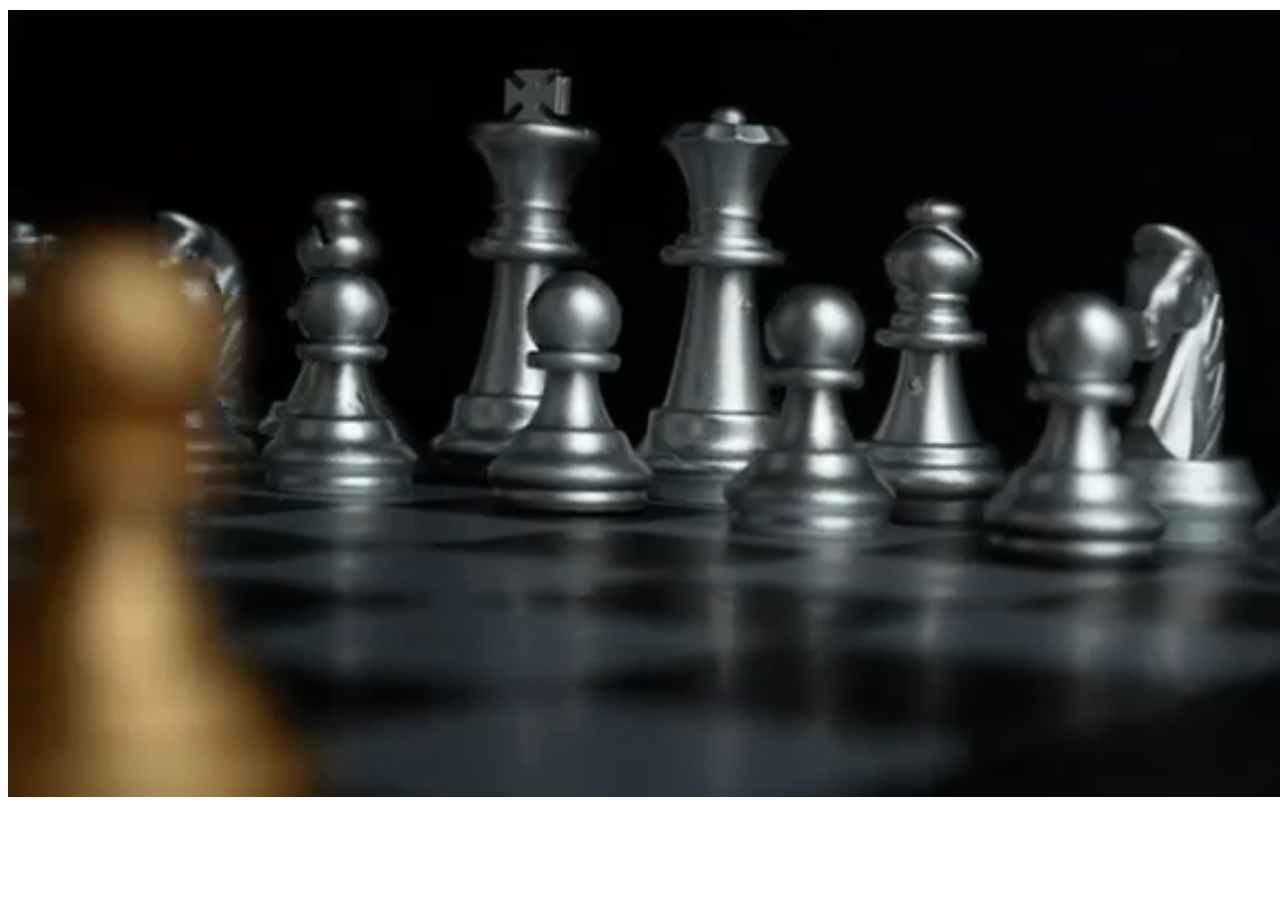
<file: chess.html>
<!DOCTYPE html>
<html lang="en">
<head>
    <meta charset="UTF-8">
    <meta http-equiv="X-UA-Compatible" content="IE=edge">
    <meta name="viewport" content="width=device-width, initial-scale=1.0">
    <title>chess</title>
</head>
<body>
    <div class="chess-loop">
        <video width="1400" height="790" autoplay loop muted>
            <source src="./media/chess-loop.mp4" type="video/mp4">
          Your browser does not support the video tag.
          </video>
    </div>
</body>
</html>
</file>
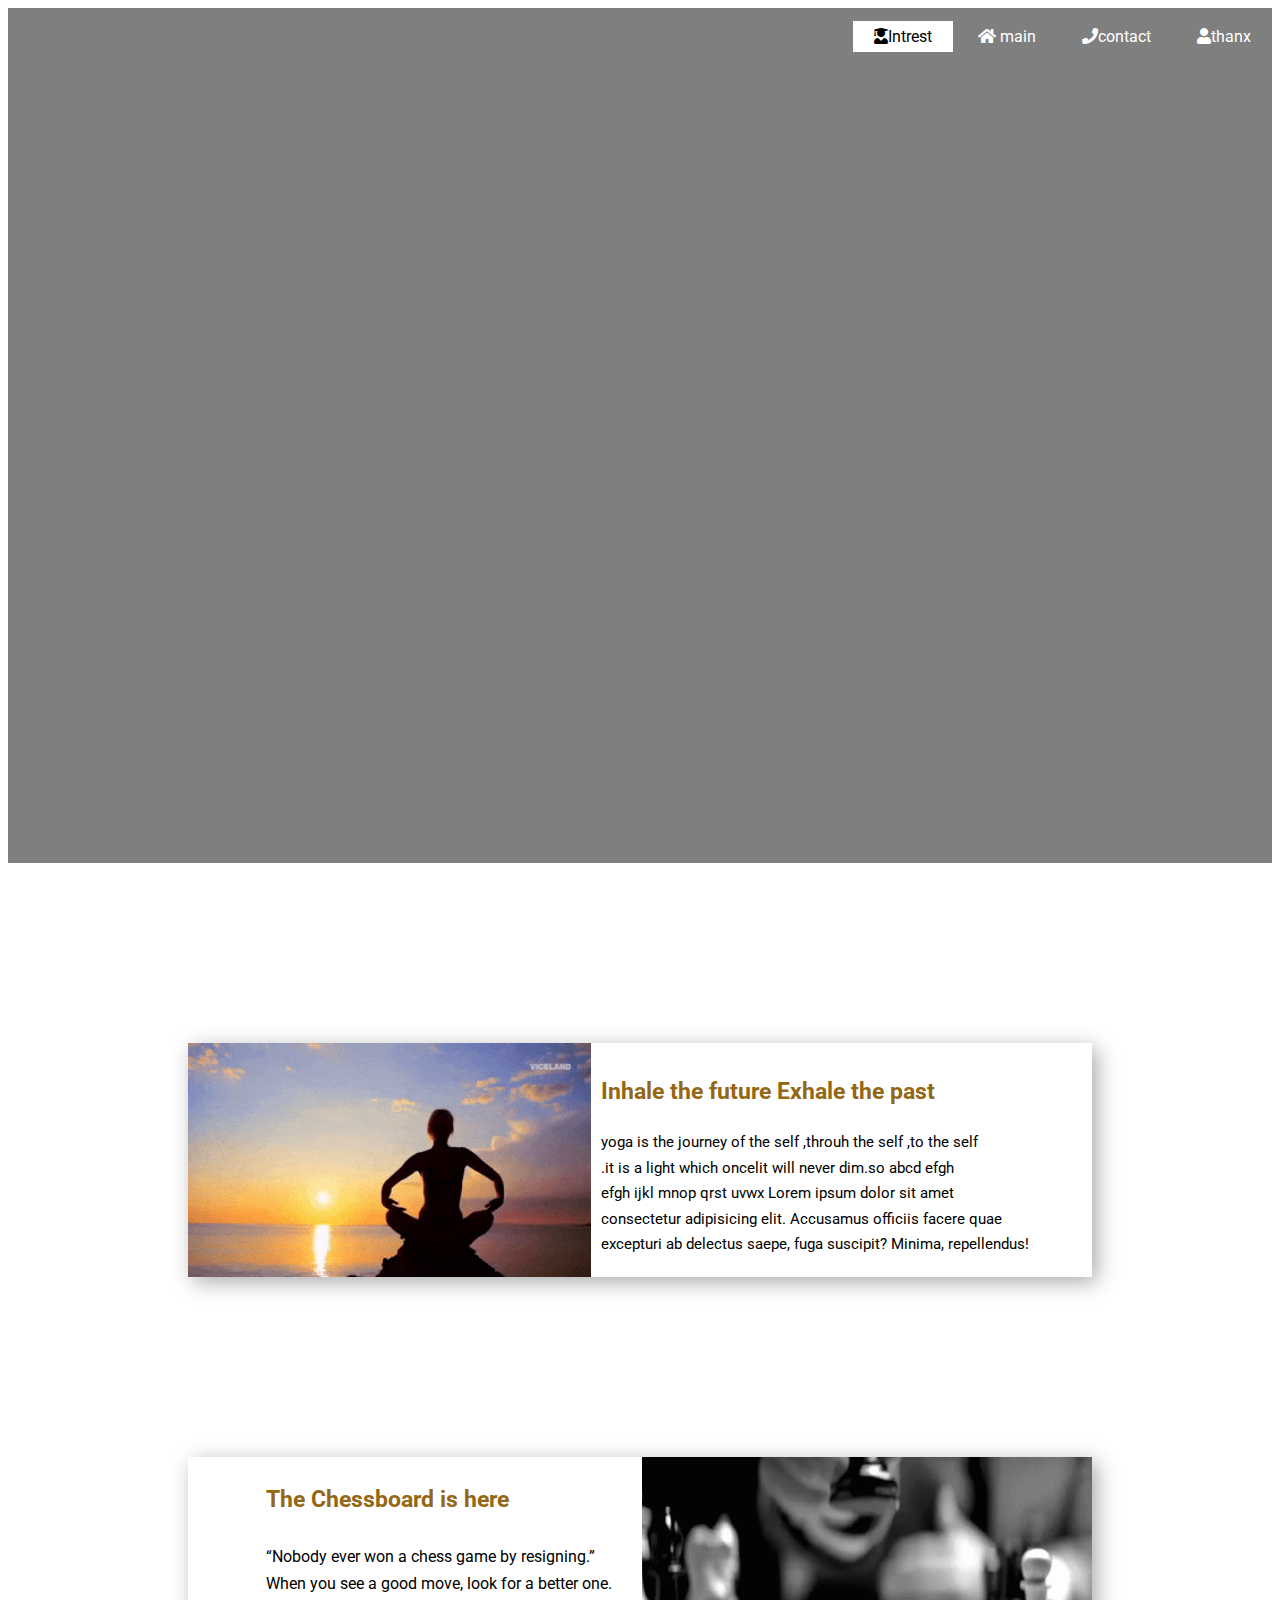
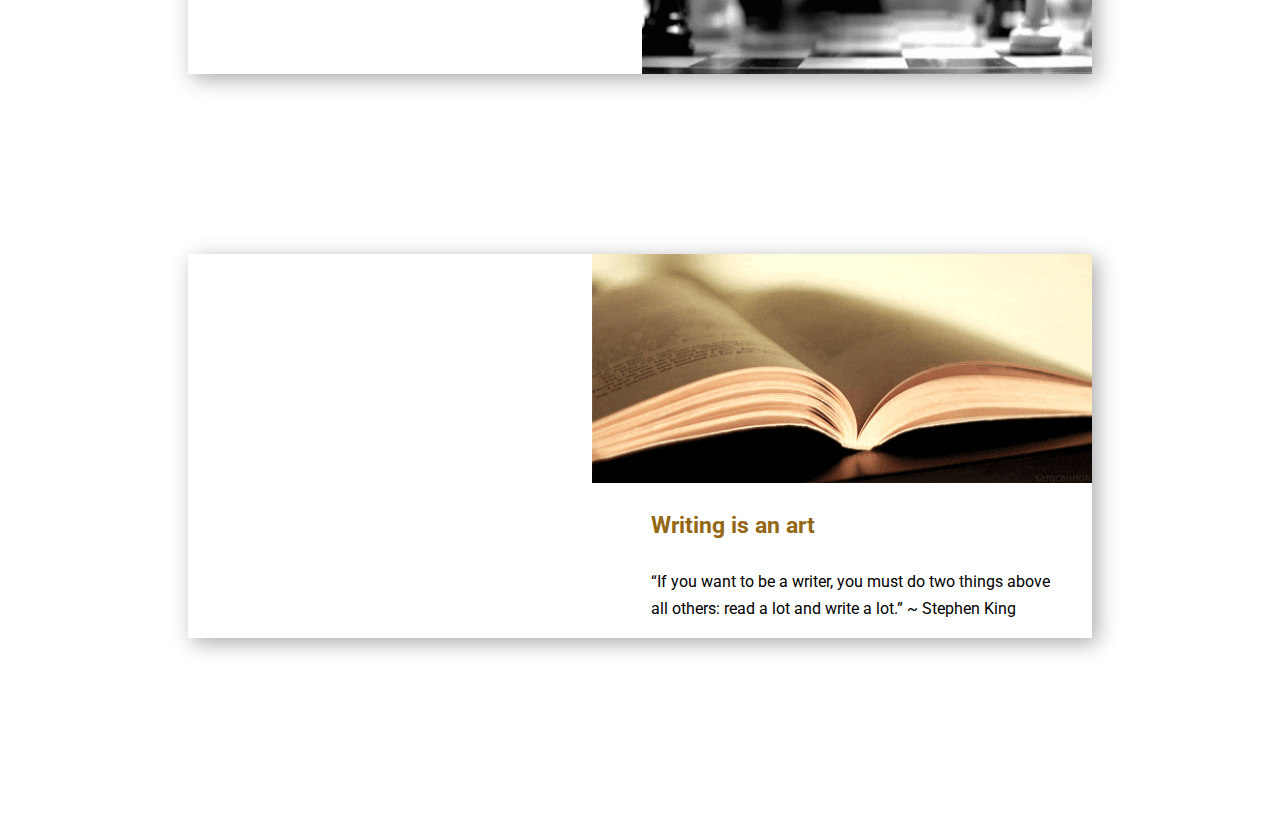
<file: myintrest.html>
<!DOCTYPE html>
<html lang="en">
<head>
    <meta charset="UTF-8">
    <meta http-equiv="X-UA-Compatible" content="IE=edge">
    <meta name="viewport" content="width=device-width, initial-scale=1.0">
    <link rel="stylesheet" href="./css/style2.css">
    <link rel="stylesheet" href="https://cdnjs.cloudflare.com/ajax/libs/font-awesome/5.15.3/css/all.min.css">
    <title>intrest page</title>
</head>
<body>
    <header class="head">
        <div>
            <ul>
                <li class="active"><a href="#"><i class="fas fa-user-graduate"></i>Intrest</a></li>
                <li><a href="./index.html"><i class="fas fa-home"></i> main</a></li>
                <li><a href="./contact.html"><i class="fas fa-phone"></i>contact</a></li>
                <li><a href="./thanx.html"><i class="fas fa-user"></i>thanx</a></li>
            </ul>
        </div>
        
    </header>
    <main class="main">
        <div class="yoga">
            <h2 class="yhead">Inhale the future Exhale the past</h2>
            <p>yoga is the journey of the self ,throuh the self ,to the self<br>.it is a light which oncelit will never dim.so abcd efgh<br>efgh ijkl mnop qrst uvwx Lorem ipsum dolor sit amet <br>consectetur adipisicing elit. Accusamus officiis facere quae <br>excepturi ab delectus saepe, fuga suscipit? Minima, repellendus!</p>
           
        </div>
        <div class="image-yoga">
            <img class="iyoga" src="./media/yoga.gif">
            <div class="y-content">
                <a href="./space.html" class="ybtn" target="_blank">Explore</a>
            </div>
        </div>

    </main>
    <section class="main">
        <div class="chess-text">
            <h3 class="c-head">The Chessboard is here</h3>
            <p>“Nobody ever won a chess game by resigning.”<br>When you see a good move, look for a better one.</p>
        </div>
        <div class="image-chess">
            <img class="ichess" src="./media/chess.gif">
            <div class="y-content">
                <a href="./chess.html" class="ybtn" target="_blank">Explore</a>
            </div>
        </div>
    </section>
    
    <section class="main">
        <div class="writer-text">
            <h3 class="w-head">Writing is an art</h3>
            <p>“If you want to be a writer, you must do two things above <br>all others: read a lot and write a lot.” ~ Stephen King</p>
            
        </div>
        <div class="image-writer">
            <img class="i-writer" src="./media/writing.gif">
            <div class="y-content">
                <a href="./writer.html" class="ybtn" target="_blank">Explore</a>
            </div>
        </div>
    </section>

   
    
</body>
</html>
</file>
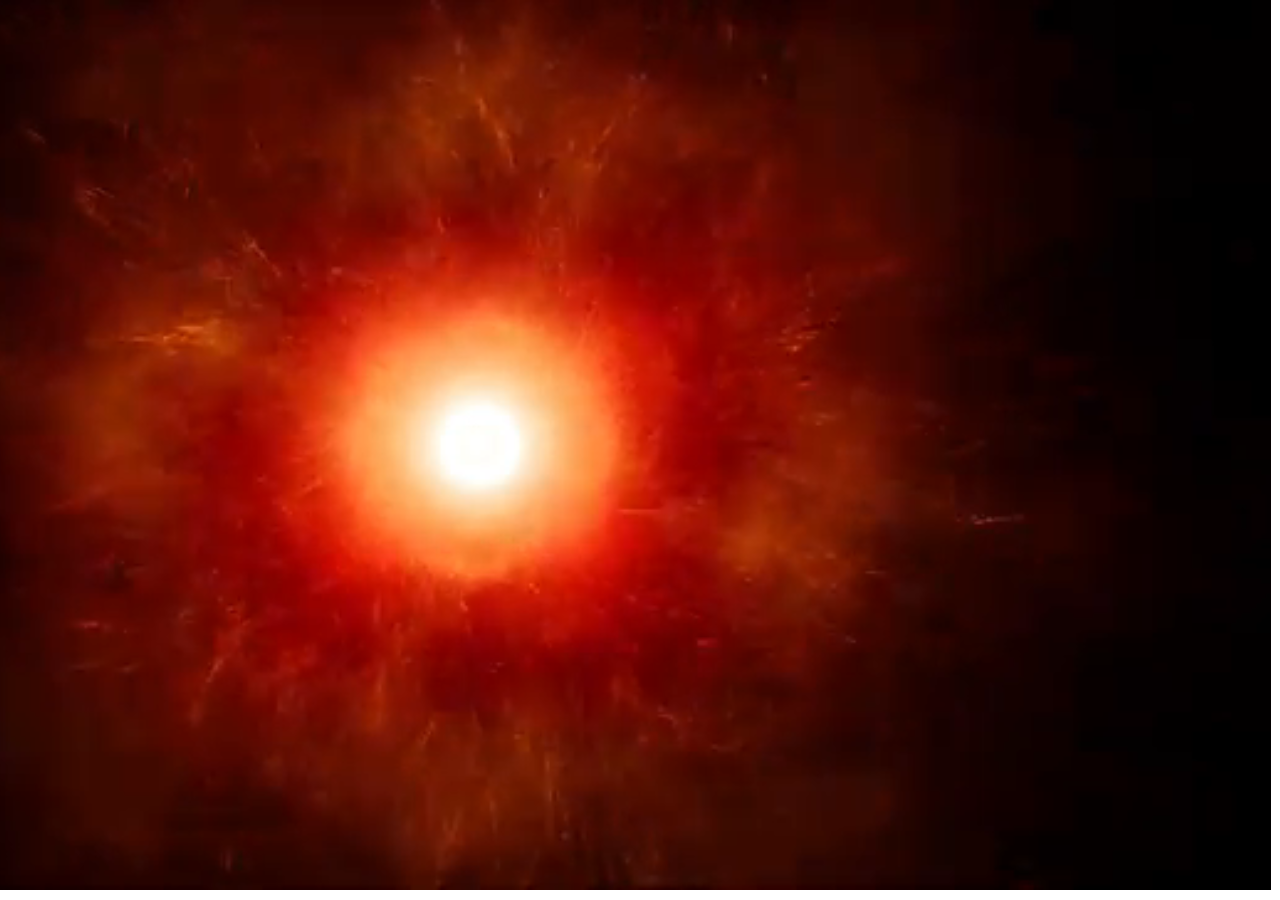
<file: space.html>
<!DOCTYPE html>
<html lang="en">
<head>
    <meta charset="UTF-8">
    <meta http-equiv="X-UA-Compatible" content="IE=edge">
    <meta name="viewport" content="width=device-width, initial-scale=1.0">
    <title>space</title>
    <link rel="stylesheet" href="./css/style2.css">
</head>
<body>
    <div class="space">
        <video width="1600" height="890" autoplay loop muted>
            <source src="./media/space.mp4" type="video/mp4">
          Your browser does not support the video tag.
          </video>
    </div>
</body>
</html>
</file>
<file: css/style2.css>
@import url('https://fonts.googleapis.com/css2?family=Roboto:wght@100;300;500&display=swap');

body{
    font-family: 'Roboto', sans-serif;
    line-height: 1.7;
}
.head{
    height: 95vh;
    background: url('../images/intrest.jpg');
    background-position: center;
    background-size: cover;
    background-repeat: no-repeat;
    background-image: linear-gradient(rgba(0,0,0,0.5));

}
/*#########################______________yoga part start___________######################################## */
.main{
    margin: 180px;
    display:flex;
    flex-direction: row;
    flex-wrap: wrap;
    justify-content: flex-end;
    align-content: center;
    box-shadow: 5px 5px 20px 0px #aaa;
    

}


.yoga{
    padding-left: 10px;
    padding-right: 40px;
    padding-top: 10px;
    order: 2;
    flex-grow: 1;

}
.yoga p{
    font-size: 15px;
    text-align: left;
}
.image-yoga{
    display: block;
    position: relative;
    order: 1;
    flex-grow: 2;
}
.image-yoga .iyoga{

height: 100%;
width: 100%;
}
main .yoga .yhead{
    color:rgb(148, 103, 21);
    font-size: 23px;
}
.ybtn{
display: inline-block;
text-decoration: none;
border-radius: 50px;
cursor: pointer;
background-color: #fff;
color: rgb(148, 103, 21);
padding: 3px 4px;
transition: all 0.6s ease-in-out;
}
.ybtn:hover{
    background: #000;
}
.y-content{
    position: absolute;
    top: 40%;
    left: 10%;
   opacity: 0;
   z-index: 2;
   transition: all 0.4s ease-in-out;
}
.image-yoga:hover .y-content{
    opacity: 1;
    left: 40%;
    top: 40%;
}
.image-yoga::after{
    content: '';
    display: block;
    position: absolute;
    top: 0;
    left: 0;
    width: 100%;
    height: 100%;
    background-color: rgba(0, 0, 0, 0.466);
    opacity: 0;
    z-index: 1;
    transition: opacity 0.2s ease-in;
}
.image-yoga:hover::after{
    opacity: 1;
}
/*##############################_____________end____________________________########################*/


/*##############################____________chess part start_____________###########################*/
.chess-text{
    order: 5;
    padding-right: 30px;
}
.image-chess{
    position: relative;
    display: block;
    order: 6;
}
.image-chess .ichess{

    height: 100%;
    width: 100%;
    }
.image-chess::after{
    content: "";
    display: block;
    position: absolute;
    top: 0;
    left: 0;
    width: 100%;
    height: 100%;
    background-color: rgba(0, 0, 0, 0.623);
    opacity: 0;
}
.image-chess:hover::after{
    opacity: 1;
}

.c-head{
    color:rgb(148, 103, 21);
    font-size: 23px;
}
.image-chess:hover .y-content{
    opacity: 1;
    left: 40%;
    top: 40%;
}



/*#########################################__________end_____________#############################*/

/*########################################________writer________________#########################*/
.image-writer{
    position: relative;
    display: block;
    order: 3;
}
.writer-text{
    order: 4;
    padding-left: 28px;
    padding-right: 42px;
}
.image-writer .i-writer{
    height: 100%;
    width: 100%;
}
.image-writer::after{
    content: "";
    display: block;
    position: absolute;
    top: 0;
    left: 0;
    width: 100%;
    height: 100%;
    background-color: rgba(0, 0, 0, 0.623);
    opacity: 0;
    transition: opacity 0.2s ease-in-out;
}
.image-writer:hover::after{
    opacity: 1;
}
.image-writer:hover .y-content{
    opacity: 1;
    left: 40%;
    top: 40%;
}
.w-head{
    color:rgb(148, 103, 21);
    font-size: 23px;
}



/*#########################################___end_________________#######################*/

/*####################################_______menu bar stylin_________############################ */
ul{
    float: right;
    list-style-type: none;
    margin-top: 15px;
}

ul li{
    display: inline-block;
}
ul li a{
    text-decoration: none;
    color: #fff;
    padding: 5px 20px;
    border: 1px solid transparent;
    transition: 0.8s ease;
}
ul li a:hover{
    background-color: #fff;
    color: #000;
    }
ul li.active a{
    background-color: #fff;
    color: #000;
}
/*###################################_________end__________#######################*/


/*##################################__________CONTACT PAGE __________######################*/

.contact{ 
    position:relative;
    min-height: 100vh;
    padding: 50px 100px;
    display: flex;
    justify-content: center;
    align-items: center;
    flex-direction: column;
    background: url("../images/contact.jpg");
    background-repeat: no-repeat;
    background-image: linear-gradient(rgba(0,0,0,0.5));

}
.contact .content{
    max-width: 800px;
    text-align: center;
}
.contact .content h2{
    font-size: 32px;
    font-weight: 500;
    color:rgba(0, 0, 255, 0.5);
}
.contact .content p{
    font-weight: 300;
    color: #000;
}
.container{
    width: 100%;
    display: flex;
    justify-content: center;
    align-items: flex-start;
    margin-top: 40px;
}
.container .contactinfo{
    width: 50%;
    display: flex;
    flex-direction: column;
}
.container .contactinfo .box{
    position: relative;
    padding: 0px;
    display: flex;
}
.container .contactinfo .box .icon{
    min-width: 60px;
    height: 60px;
    background: #fff;
    display: flex;
    justify-content: center;
    align-items: center;
    border-radius: 50%;
    font-size: 22px;
}
.container .contactinfo .box .text{
    text-align: left;
    display: flex;
    margin-left: 20px;
    font-size: 16px;
    font-weight: 300;
    flex-direction: column;
}
.container .contactinfo .box .text h3{
    font-weight: 500;
    color:rgba(0, 128, 0, 0.479);
}
.contactForm{
    width: 40%;
    padding: 40px;
    background: #fff;
    text-align: left;
}
.contactForm .inputBox{
    position: relative;
    width: 100%;
    margin-top: 10px;
}
.contactForm .inputBox input,.contactForm .inputBox textarea{
    width: 100%;
    padding: 5px 0;
    font-size: 16px;
    margin: 10px 0;
    border: none;
    border-bottom: 2px solid #333;
    outline: none;
    resize: none;

}
.contactForm .inputBox span{
    position: absolute;
    left: 0;
    padding: 5px 0;
    font-size: 16px;
    margin: 10px 0;
    pointer-events: none;
    transition: 0.5s;
    color: #666;
}
.contactForm .inputBox input:focus ~ span,
.contactForm .inputBox input:valid ~ span,
.contactForm .inputBox textarea:focus ~ span,
.contactForm .inputBox textarea:valid ~ span{

color: #e91e63;
font-size: 12px;
transform: translateY(-20px);
}
.contactForm .inputBox input[type="submit"]
{
    width: 100px;
    background: rgba(0, 128, 0, 0.479);
    color: #fff;
    border: none;
    cursor: pointer;
    padding: 10px;
    font-size: 18px;
}
.contactForm .inputBox input[type="submit"]:hover{
    background-color: green;
    color:rgba(0, 0, 255, 0.5);

}


/*###############################_____________thanx-page___________###############################*/


.thanx-head{
    position: relative;
    height: 250vh;
    background: url('../images/backg.jpg');
    background-position: center;
    background-size: cover;
    background-repeat: no-repeat;
    background-image: linear-gradient(rgba(0,0,0,0.5));

}
.quote{
    position: absolute;
    font-size: 50px;
    font-weight: 300;
    top: 27%;
    left: 29%;
    color: ivory;
}
.p-quote{
    text-shadow: 2px 2px green;
}
.img-thanx{
    box-sizing: border-box;
    position: absolute;
    top: 55%;
    left: 54%;
}

/*##footer-of-thanx-page##*/
.footer-content{
    position: absolute;
    top: 220%;
    left: 40%;
    background-color: #00000096;
    animation-name: change-footer;
    animation-duration: 10s;
    animation-timing-function: ease-in-out;
    animation-delay: 4s;
    animation-iteration-count: 1;
    animation-fill-mode: forwards;
}
@keyframes change-footer{
    from{
        background-color: #00000096;
    }
    to{
        background-color: #000000;
    }
}


.footer-content li{
    list-style: none;
}
.footer-content .social-media{
    display: flex;
    justify-content: center;
    align-content: space-between;
    padding: 20px;
}
.footer-content .social-media a{
    font-size: 40px;
    padding: 20px;
}
.footer-content .social-media a :hover{
color: palevioletred;
}
.footer-content .social-media a :active{
    color: green;
    }

.footer-content h2{
    text-align: center;
    font-weight: 300;
    font-size: 20px;
    color: black;
    animation: footer-h2 10s ease-in-out 4s 1 forwards;
}
@keyframes footer-h2{
    0%{
      color: black;
    }
    5%{
        color:rgba(0, 0, 0, 0.658);
    }
    10%{
        color: rgba(0, 0, 0, 0.281);
    }
    15%{
        color: rgba(0, 0, 0, 0.062);
    }
    18%{
        color: rgba(255, 255, 255, 0.288);
    }
    20%{
        color: rgba(255, 255, 255, 0.473)
    }
    22%{
        color: rgba(255, 255, 255, 0.644);
    }
    25%{
      color: white
    }
    50%{
      color: rgba(137, 43, 226, 0.247);
    }
    75%{
       color: rgba(137, 43, 226, 0.589);
    }
    100%{
       color: blueviolet;
    }
}

/*############_________WRITER-Quote________##################*/
.writer-image{
    box-sizing: border-box;
    float: left;
}
.writer-quote{
    box-sizing: border-box;
    border: 2px solid black;
    box-shadow: 5px 5px 20px 0px #aaa;
    margin-right: 100px;
    margin-top: 200px;
    padding: 60px 40px;
    color:rgb(148, 103, 21);
    float: right;
}
.w-btn{
    display: inline-block;
    text-decoration: none;
    border-radius: 50px;
    cursor: pointer;
    background-color: #fff;
    color: rgb(148, 103, 21);
    padding: 3px 4px;
    }
    .w-btn:hover{
        background: #000;
    }
/*###################__________SPACE___________################################*/
.space{
    position: fixed;
    right: 0;
    bottom: 0;
    min-width: 100%; 
    min-height: 100%;
  }
  

/*############_________MEDIA QUERY______________####################*/
@media (max-width: 500px)
{
    html{
        font-size: 8px;
    }
    .main{
        flex: none;
        width: 100%;
        text-align: center;
        margin: auto;
    }
    .contact{
        margin: auto;
    }
    .img-thanx{
        max-width: 320px;
        position: absolute;
        top: 55%;
        left: 0%;
    }
    .footer-content{
        position: absolute;
        top: 200%;
        left: 3%;
    }
}
</file>
